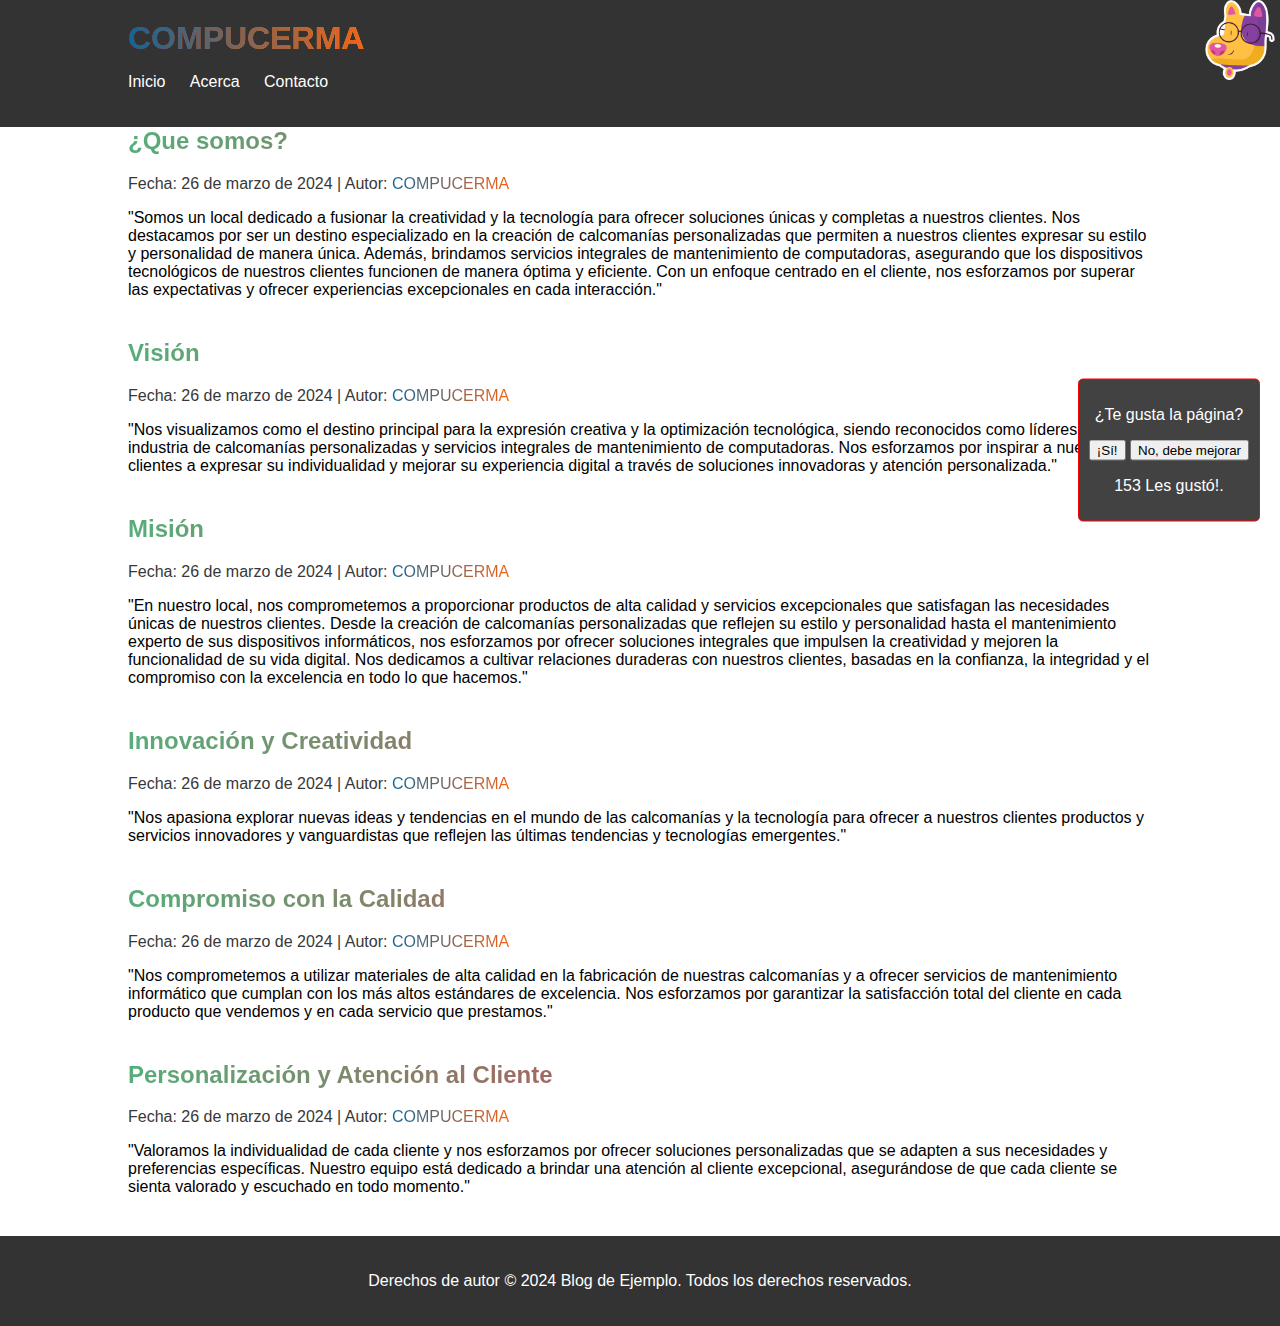
<file: acerca.html>
<!doctype html>
<html lang="es">
  <head>
    <meta charset="UTF-8" />
    <meta name="viewport" content="width=device-width, initial-scale=1.0" />
    <title>COMPUCERMA</title>
    <link
      rel="stylesheet"
      href="https://unpkg.com/swiper/swiper-bundle.min.css"
    />
    <link rel="stylesheet" href="styles.css" />
  </head>

  <body>
    <header>
      <div class="container">
        <h1 id="blog-title">COMPUCERMA</h1>
        <img src="recursos/dog.png" alt="Logo" class="logo" />
        <nav>
          <ul>
            <li><a href="index.html">Inicio</a></li>
            <li><a href="acerca.html">Acerca</a></li>
            <li><a href="contacto.html">Contacto</a></li>
          </ul>
        </nav>
      </div>
    </header>

    <main class="container">
      <section class="post">
        <h2 id="acerca">¿Que somos?</h2>
        <p class="post-meta">Fecha: 26 de marzo de 2024 | Autor: COMPUCERMA</p>
        <p>
          "Somos un local dedicado a fusionar la creatividad y la tecnología
          para ofrecer soluciones únicas y completas a nuestros clientes. Nos
          destacamos por ser un destino especializado en la creación de
          calcomanías personalizadas que permiten a nuestros clientes expresar
          su estilo y personalidad de manera única. Además, brindamos servicios
          integrales de mantenimiento de computadoras, asegurando que los
          dispositivos tecnológicos de nuestros clientes funcionen de manera
          óptima y eficiente. Con un enfoque centrado en el cliente, nos
          esforzamos por superar las expectativas y ofrecer experiencias
          excepcionales en cada interacción."
        </p>
      </section>

      <section class="post">
        <h2 id="acerca">Visión</h2>
        <p class="post-meta">Fecha: 26 de marzo de 2024 | Autor: COMPUCERMA</p>
        <p>
          "Nos visualizamos como el destino principal para la expresión creativa
          y la optimización tecnológica, siendo reconocidos como líderes en la
          industria de calcomanías personalizadas y servicios integrales de
          mantenimiento de computadoras. Nos esforzamos por inspirar a nuestros
          clientes a expresar su individualidad y mejorar su experiencia digital
          a través de soluciones innovadoras y atención personalizada."
        </p>
      </section>

      <section class="post">
        <h2 id="acerca">Misión</h2>
        <p class="post-meta">Fecha: 26 de marzo de 2024 | Autor: COMPUCERMA</p>
        <p>
          "En nuestro local, nos comprometemos a proporcionar productos de alta
          calidad y servicios excepcionales que satisfagan las necesidades
          únicas de nuestros clientes. Desde la creación de calcomanías
          personalizadas que reflejen su estilo y personalidad hasta el
          mantenimiento experto de sus dispositivos informáticos, nos esforzamos
          por ofrecer soluciones integrales que impulsen la creatividad y
          mejoren la funcionalidad de su vida digital. Nos dedicamos a cultivar
          relaciones duraderas con nuestros clientes, basadas en la confianza,
          la integridad y el compromiso con la excelencia en todo lo que
          hacemos."
        </p>
      </section>

      <section class="post">
        <h2 id="acerca">Innovación y Creatividad</h2>
        <p class="post-meta">Fecha: 26 de marzo de 2024 | Autor: COMPUCERMA</p>
        <p>
          "Nos apasiona explorar nuevas ideas y tendencias en el mundo de las
          calcomanías y la tecnología para ofrecer a nuestros clientes productos
          y servicios innovadores y vanguardistas que reflejen las últimas
          tendencias y tecnologías emergentes."
        </p>
      </section>

      <section class="post">
        <h2 id="acerca">Compromiso con la Calidad</h2>
        <p class="post-meta">Fecha: 26 de marzo de 2024 | Autor: COMPUCERMA</p>
        <p>
          "Nos comprometemos a utilizar materiales de alta calidad en la
          fabricación de nuestras calcomanías y a ofrecer servicios de
          mantenimiento informático que cumplan con los más altos estándares de
          excelencia. Nos esforzamos por garantizar la satisfacción total del
          cliente en cada producto que vendemos y en cada servicio que
          prestamos."
        </p>
      </section>

      <section class="post">
        <h2 id="acerca">Personalización y Atención al Cliente</h2>
        <p class="post-meta">Fecha: 26 de marzo de 2024 | Autor: COMPUCERMA</p>
        <p>
          "Valoramos la individualidad de cada cliente y nos esforzamos por
          ofrecer soluciones personalizadas que se adapten a sus necesidades y
          preferencias específicas. Nuestro equipo está dedicado a brindar una
          atención al cliente excepcional, asegurándose de que cada cliente se
          sienta valorado y escuchado en todo momento."
        </p>
      </section>
    </main>

    <footer>
      <div id="like-widget">
        <p>¿Te gusta la página?</p>
        <button id="like-yes">¡Sí!</button>
        <button id="like-no">No, debe mejorar</button>
        <p id="like-count">153 Les gustó!.</p>
      </div>
      <div class="container">
        <p>
          Derechos de autor © 2024 Blog de Ejemplo. Todos los derechos
          reservados.
        </p>
      </div>
    </footer>
    <script src="script.js"></script>
  </body>
</html>
</file>
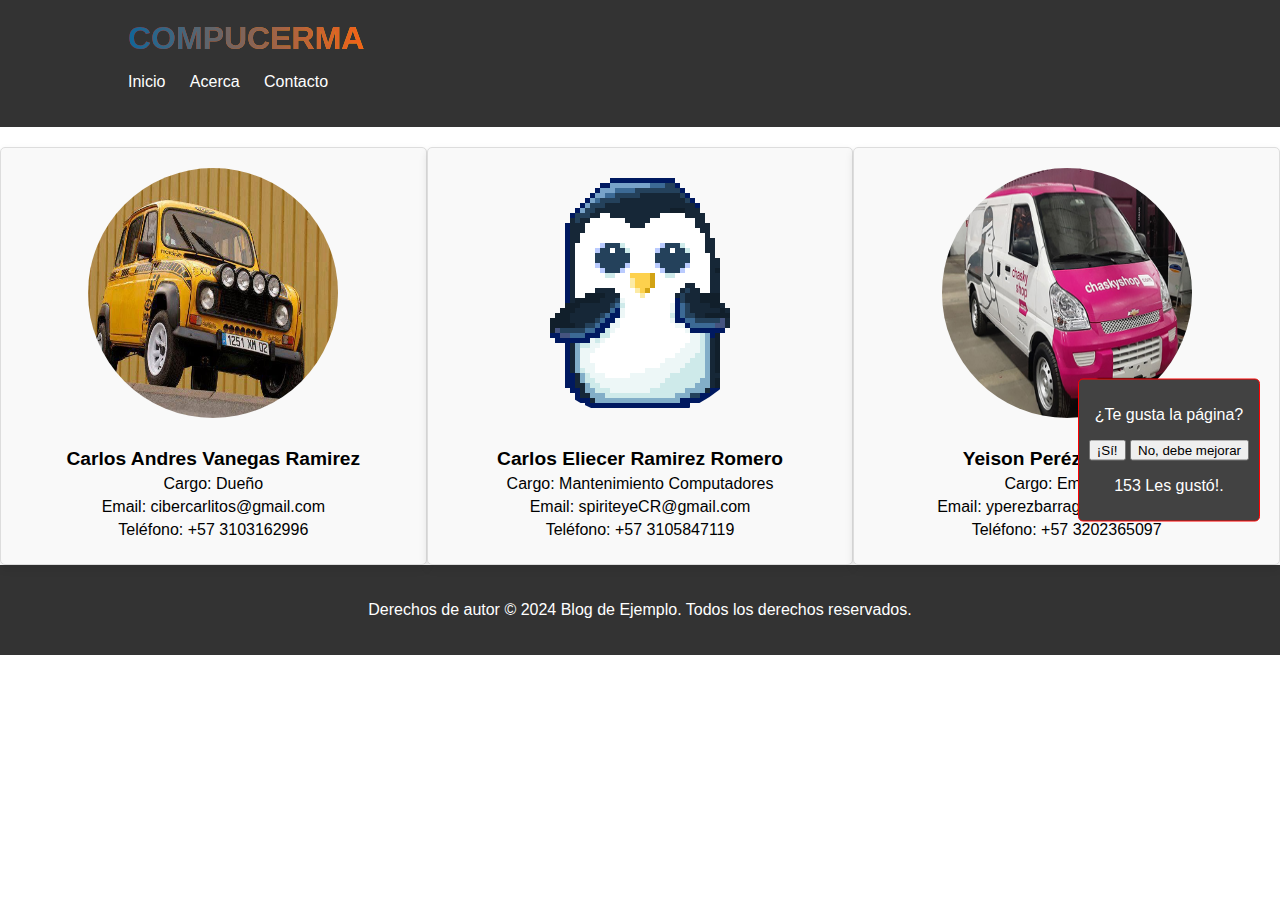
<file: contacto.html>
<!doctype html>
<html lang="es">
  <head>
    <meta charset="UTF-8" />
    <meta name="viewport" content="width=device-width, initial-scale=1.0" />
    <title>COMPUCERMA</title>
    <link
      rel="stylesheet"
      href="https://unpkg.com/swiper/swiper-bundle.min.css"
    />
    <link rel="stylesheet" href="styles.css" />
  </head>

  <body>
    <header>
      <div class="container">
        <h1 id="blog-title">COMPUCERMA</h1>
        <nav>
          <ul>
            <li><a href="index.html">Inicio</a></li>
            <li><a href="acerca.html">Acerca</a></li>
            <li><a href="contacto.html">Contacto</a></li>
          </ul>
        </nav>
      </div>
    </header>

    <main class="container-card">
      <section class="contact-card">
        <img src="recursos/renault.jpg" alt="Persona 1" />
        <h2>Carlos Andres Vanegas Ramirez</h2>
        <p>Cargo: Dueño</p>
        <p>Email: cibercarlitos@gmail.com</p>
        <p>Teléfono: +57 3103162996</p>
      </section>

      <section class="contact-card">
        <img src="recursos/carlo.webp" alt="Persona 2" />
        <h2>Carlos Eliecer Ramirez Romero</h2>
        <p>Cargo: Mantenimiento Computadores</p>
        <p>Email: spiriteyeCR@gmail.com</p>
        <p>Teléfono: +57 3105847119</p>
      </section>

      <section class="contact-card">
        <img src="recursos/yeison.jpg" alt="Persona 3" />
        <h2>Yeison Peréz Barragán</h2>
        <p>Cargo: Empleado</p>
        <p>Email: yperezbarragan8@gmail.com</p>
        <p>Teléfono: +57 3202365097</p>
      </section>
    </main>

    <footer>
      <div id="like-widget">
        <p>¿Te gusta la página?</p>
        <button id="like-yes">¡Sí!</button>
        <button id="like-no">No, debe mejorar</button>
        <p id="like-count">153 Les gustó!.</p>
      </div>
      <div class="container">
        <p>
          Derechos de autor © 2024 Blog de Ejemplo. Todos los derechos
          reservados.
        </p>
      </div>
    </footer>
    <script src="script.js"></script>
  </body>
</html>
</file>
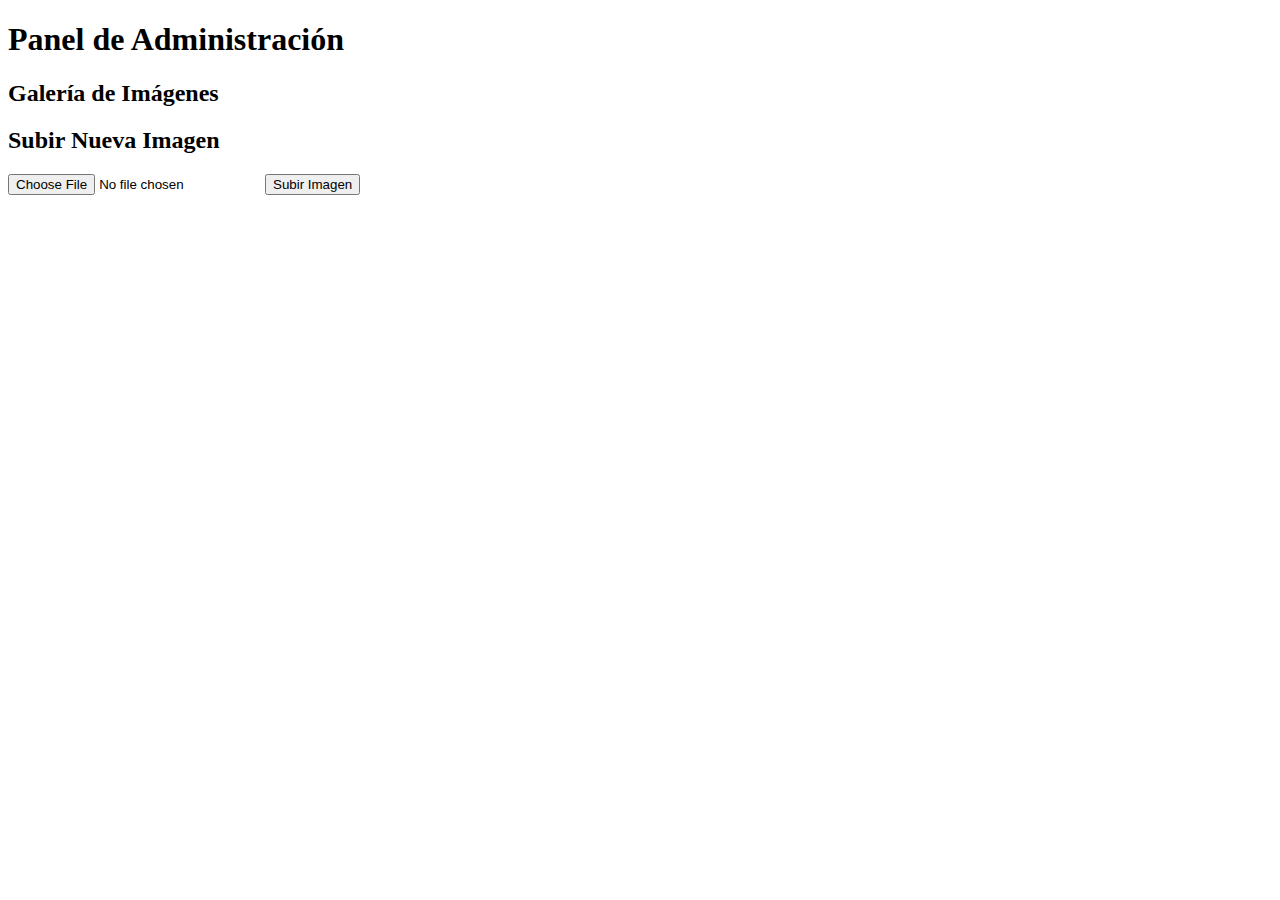
<file: wadfasd.html>
<!doctype html>
<html lang="es">
  <head>
    <meta charset="UTF-8" />
    <meta name="viewport" content="width=device-width, initial-scale=1.0" />
    <title>Panel de Administración</title>
  </head>
  <body>
    <h1>Panel de Administración</h1>

    <h2>Galería de Imágenes</h2>
    <div id="imageGallery">
      <!-- Aquí se mostrarán las imágenes de la galería -->
    </div>

    <h2>Subir Nueva Imagen</h2>
    <form id="uploadForm" enctype="multipart/form-data">
      <input type="file" id="imageFile" name="imageFile" accept="image/*" />
      <button type="submit">Subir Imagen</button>
    </form>

    <script src="admin.js"></script>
  </body>
</html>
</file>
<file: styles.css>
body {
  font-family: Arial, sans-serif;
  margin: 0;
  padding: 0;
}

.container {
  width: 80%;
  margin: 0 auto;
}

header {
  background-color: #333;
  color: #fff;
  padding: 20px 0;
}

header h1 {
  margin: 0;
}

nav ul {
    list-style-type: none;
    padding: 0;
}
nav ul li {
    display: inline;
    margin-right: 20px;
}

nav ul li a {
  color: #fff;
  text-decoration: none;
}

main {
  margin-top: 20px;
}

.post {
  margin-bottom: 40px;
}

.post h2 {
  margin-top: 0;
}
.background-wrapper {
    position: relative;
}

.background-image {
    position: absolute;
    top: 0;
    left: 0;
    width: 100%;
    height: 100%;
    background-image: url('trabajos/IMG_20230115_170818.jpg'); /* Reemplaza 'background.jpg' con la ruta de tu imagen de fondo */
    background-size: cover;
    opacity: 0.5; /* Ajusta la opacidad según sea necesario */
    z-index: -1; /* Asegura que la imagen de fondo esté detrás del contenido */
}

.post-meta {
  color: #383838;
}

.btn {
  display: inline-block;
  background-color: #333;
  color: #fff;
  padding: 10px 20px;
  text-decoration: none;
  border-radius: 5px;
}

.btn:hover {
  background-color: #555;
}

footer {
  background-color: #333;
  color: #fff;
  padding: 20px 0;
  text-align: center;
}
#blog-title {
  background-image: linear-gradient(to right, red, orange, yellow, green, blue, indigo, violet);
  -webkit-background-clip: text;
  color: transparent;
}
.highlight {
  background-image: linear-gradient(to right, #106698 , #f56217);
  -webkit-background-clip: text;
  color: transparent;
}

#loader-wrapper {
  position: fixed;
  width: 100%;
  height: 100%;
  background-color: rgba(255, 255, 255, 0.7);
  top: 0;
  left: 0;
  z-index: 9999;
  display: flex;
  justify-content: center;
  align-items: center;
}
.logo-container {
    display: flex;
    justify-content: space-between;
    align-items: center;
    position: relative; /* Establece la posición relativa */
}

.logo {
    width: 80px; /* Ajusta el tamaño del logo según sea necesario */
    height: auto;
    position: absolute; /* Establece la posición absoluta */
    top: 0; /* Lo posiciona en la parte superior */
    right: 0; /* Lo posiciona en la parte derecha */
}
#acerca {
  background-image: linear-gradient(to right, #56ae79, #b1595b, #b59b5e);
  -webkit-background-clip: text;
  color: transparent;
}



#loader-wrapper img {
  width: 250px;
  height: 250px;
}

#loader {
  border: 16px solid #f3f3f3;
  border-radius: 50%;
  border-top: 16px solid #3498db;
  width: 120px;
  height: 120px;
  animation: spin 2s linear infinite;
  position: absolute;
  top: 50%;
  left: 50%;
  margin: -60px 0 0 -60px;
}

/* Estilos para el botón de Like */
#like-widget {
    position: fixed;
    top: 50%;
    right: 20px;
    transform: translateY(-50%);
    background-color: #424242;
    padding: 10px;
    border: 1px solid #ff0000;
    border-radius: 5px;
    text-align: center;
}

#like-btn {
    margin-top: 10px;
    background-color: #007bff;
    color: #fff;
    border: none;
    padding: 5px 10px;
    cursor: pointer;
}

#like-btn:hover {
    background-color: #0056b3;
}


@keyframes spin {
  0% {
    transform: rotate(0deg);
  }

  100% {
    transform: rotate(360deg);
  }
}

.container-card {
    display: flex;
    justify-content: space-between; /* Distribuye el espacio entre las carteleras */
}

.contact-card {
    background-color: #f9f9f9;
    border: 1px solid #ddd;
    border-radius: 5px;
    padding: 20px;
    width: calc(33.33% - 20px); /* Establece el ancho para tres carteleras en una fila */
    box-shadow: 0 4px 8px rgba(0, 0, 0, 0.1);
    text-align: center; /* Centra el contenido */
}

.contact-card img {
    width: 250px;
  height: 250px;
    border-radius: 50%;
    margin-bottom: 10px;
}

.contact-card h2 {
    font-size: 1.2em;
    margin-bottom: 5px;
}

.contact-card p {
    margin: 5px 0;
}

.gallery {
    display: grid;
    grid-template-columns: repeat(auto-fit, minmax(calc(16.666% - 10px), 1fr));
    gap: 10px;
    padding: 20px;
}

.img-wrapper {
    position: relative; /* Permite posicionar el texto */
    overflow: hidden;
    border-radius: 8px;
    box-shadow: 0 0 10px rgba(0, 0, 0, 0.1);
    text-align: center; /* Centra la imagen */
}

.img-wrapper img {
    width: 100%;
    height: auto;
    transition: transform 0.3s ease;
}

.img-wrapper:hover img {
    transform: scale(1.05);
}

.date-overlay {
    position: absolute;
    top: 10px;
    right: 10px;
    background-color: rgba(255, 255, 255, 0.7);
    padding: 5px 10px;
    border-radius: 5px;
    font-size: 12px;
}

.expanded {
    position: fixed;
    top: 0;
    left: 0;
    width: 100%;
    height: 100%;
    z-index: 1000;
    background-color: rgba(0, 0, 0, 0.8);
    display: flex;
    justify-content: center;
    align-items: center;
}

.expanded img {
    max-width: 90%;
    max-height: 90%;
}

.overlay {
    display: none;
    position: fixed;
    top: 0;
    left: 0;
    width: 100%;
    height: 100%;
    background-color: rgba(0, 0, 0, 0.8);
    z-index: 1000;
}

.expanded {
    position: absolute;
    top: 50%;
    left: 50%;
    transform: translate(-50%, -50%);
    max-width: 90%;
    max-height: 90%;
    overflow: auto;
}

.expanded img {
    width: 100%;
    height: auto;
}

.close {
    position: absolute;
    top: 10px;
    right: 10px;
    color: #fff;
    font-size: 30px;
    cursor: pointer;
}

.close:hover {
    color: #ccc;
}

.loading-overlay {
    position: absolute;
    top: 50%;
    left: 50%;
    transform: translate(-50%, -50%);
    background-color: rgba(255, 255, 255, 0.8);
    padding: 10px;
    border-radius: 5px;
    display: none;
}

.icon {
    width: 100px; /* Ajusta el tamaño según tu necesidad */
    height: 100px;
    margin-bottom: 20px; /* Espacio entre el icono y el título */
}

.title {
    font-size: 24px; /* Ajusta el tamaño según tu necesidad */
    margin-bottom: 20px; /* Espacio entre el título y las columnas */
}

.columns {
    display: flex;
    justify-content: center;
}

.column {
    width: 50%; /* Divide en dos columnas */
    padding: 20px;
    border: 1px solid #ccc; /* Bordes suaves */
    border-radius: 10px; /* Bordes redondeados */
    margin: 0 10px; /* Espacio entre las columnas */
}
</file>
